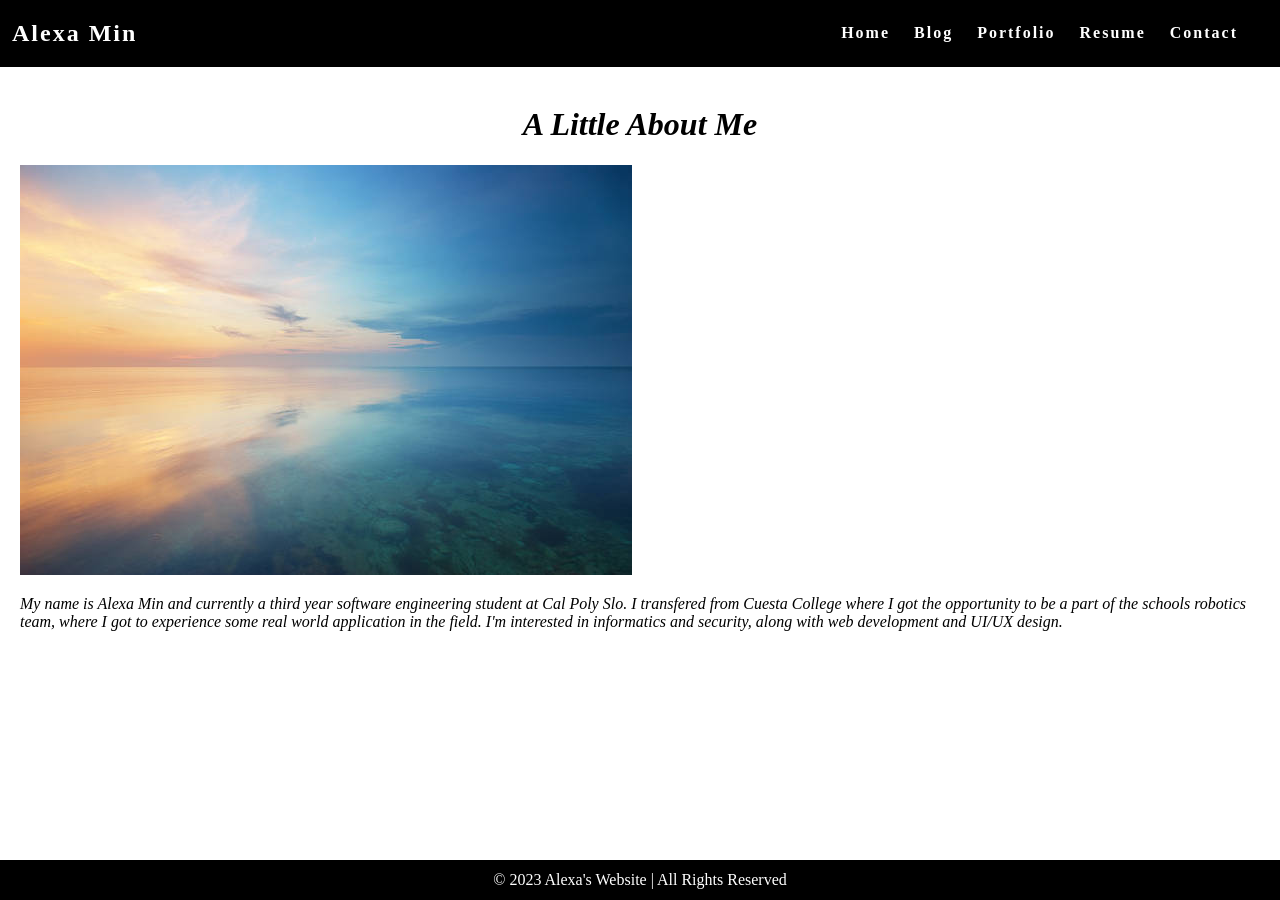
<file: index.html>
<!-- #doc type declaration tells web browser which html we're using -->
<!doctype html>
<html>
  <head>
    <!DOCTYPE html>
    <html lang="en">
    <title>My Personal Website</title>
    <link rel="stylesheet" href="styles.css" />
    
  </head>
  <body>
    <nav class="navbar">
      <h1 class="logo"> <a href="index.html">Alexa Min</a></h1>
      <ul class="nav-list">
        <li><a href="index.html">Home</a></li>
        <li><a href="blog.html">Blog</a></li>
        <li><a href="portfolio.html">Portfolio</a></li>
        <li><a href="resume.html">Resume</a></li>
        <li><a href="contact.html">Contact</a></li>
      </ul>
    </nav>
    <main>  
        <h1> <em> A Little About Me </em> </h1>
        <div class="about" >
          <div class="about-image" >
            <img src="backgroundimg1.jpg" alt="calm waters">
          </div>
            <div class="about-text" >
              <p>
                <strong> </strong> 
                <em>My name is Alexa Min and currently a third year software engineering student at Cal Poly Slo.
                  I transfered from Cuesta College where I got the opportunity to be a part of the schools robotics team, where I
                  got to experience some real world application in the field. I'm interested in informatics and security, along with
                  web development and UI/UX design.
                </em>
              </p>
        
            </div>
          </div>
        </div>
        <!--<p>Hello World! This is my website.</p>-->
        <!-- <p>other line<br>break example</p> -->
        <section> </section>
    </main>
    <footer class="footer">
      © 2023 Alexa's Website | All Rights Reserved 
    </footer>
  </body>
  <!-- <tag>text content</tag> -->
</html>
</file>
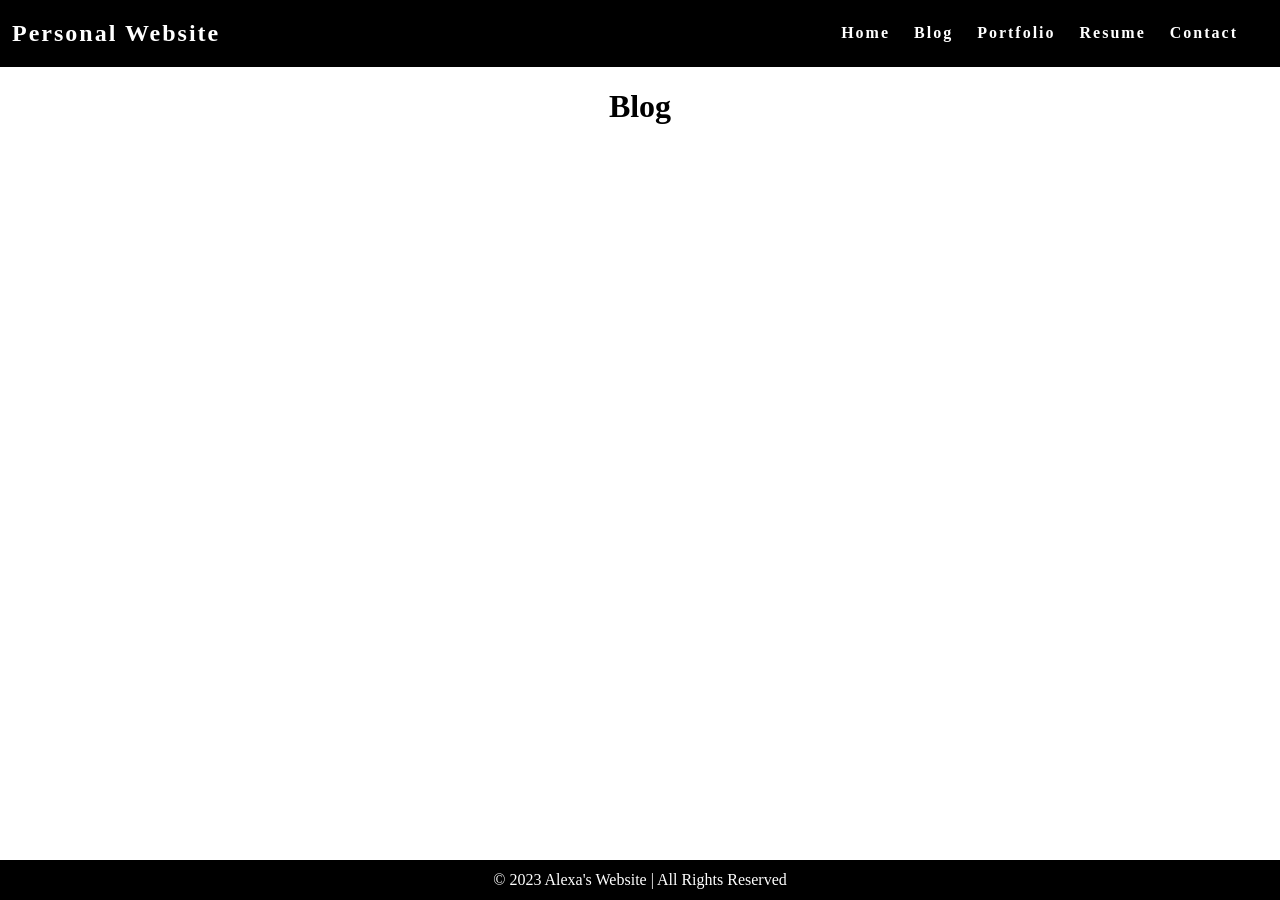
<file: blog.html>
<!doctype html>
<html>
  <head>
    <title>resume temp title</title>
    <link rel="stylesheet" href="styles.css" />
  </head>
  <body>
    <nav class="navbar">
      <h1 class="logo"><a href="index.html">Personal Website</a></h1>
      <ul class="nav-list">
        <li><a href="index.html">Home</a></li>
        <li><a href="blog.html">Blog</a></li>
        <li><a href="portfolio.html">Portfolio</a></li>
        <li><a href="resume.html">Resume</a></li>
        <li><a href="contact.html">Contact</a></li>
      </ul>
    </nav>
    <main>
      <h1>Blog</h1>

      <section></section>
      <section></section>
      <section></section>
      <section></section>
      <section></section>
    </main>
    <footer class="footer">© 2023 Alexa's Website | All Rights Reserved</footer>
  </body>
  <!-- <tag>text content</tag> -->
</html>
</file>
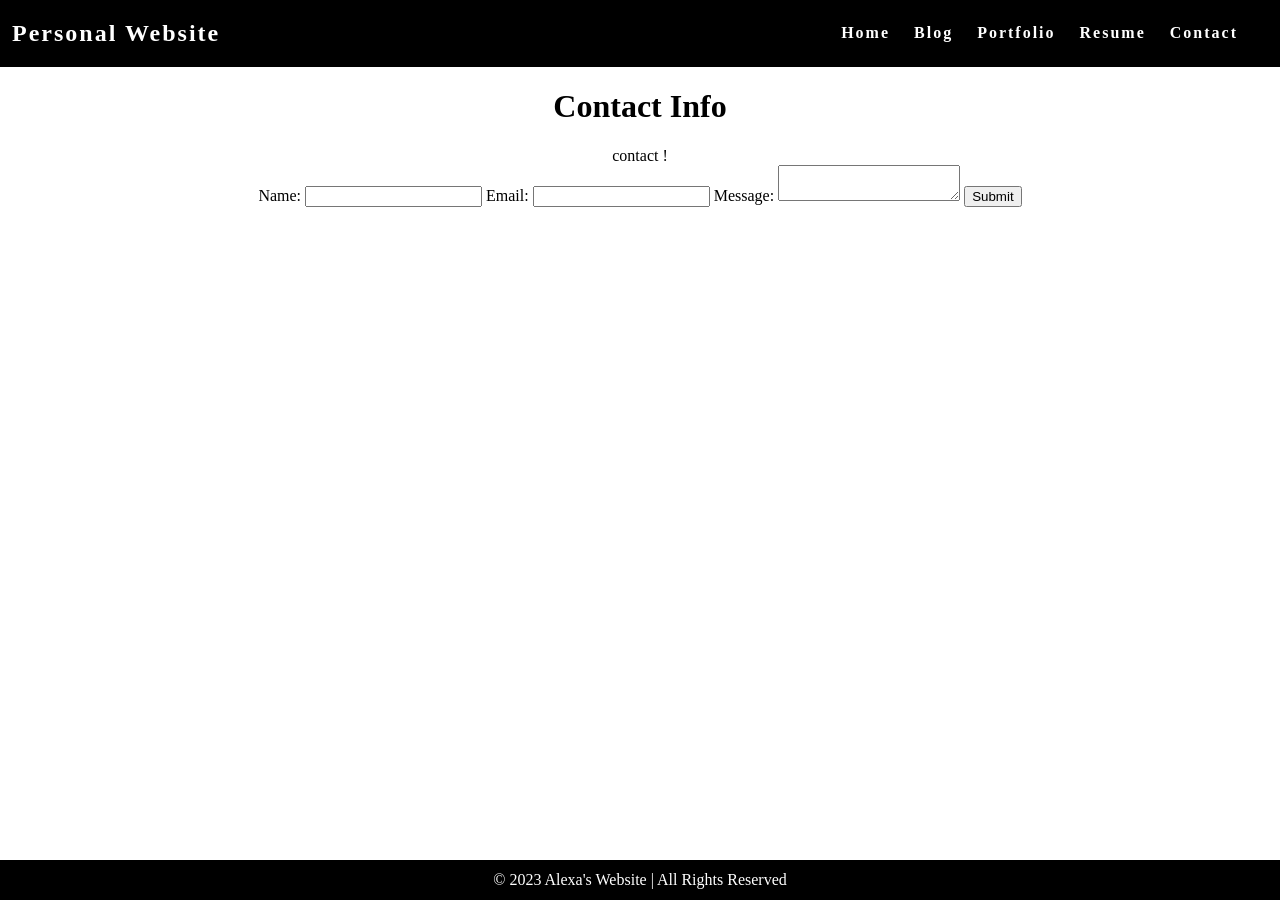
<file: contact.html>
<!doctype html>
<html>
  <head>
    <title>resume temp title</title>
    <link rel="stylesheet" href="styles.css" />
  </head>
  <body>
    <nav class="navbar">
      <h1 class="logo"><a href="index.html">Personal Website</a></h1>
      <ul class="nav-list">
        <li><a href="index.html">Home</a></li>
        <li><a href="blog.html">Blog</a></li>
        <li><a href="portfolio.html">Portfolio</a></li>
        <li><a href="resume.html">Resume</a></li>
        <li><a href="contact.html">Contact</a></li>
      </ul>
    </nav>
    <main>
      <h1>Contact Info</h1>
      contact !
      <form id="contact-form">
        Name: <input type="text" id="name" /> Email:
        <input type="email" id="email" /> Message: <textarea></textarea>
        <input type="submit" />
      </form>
      <section></section>
      <section></section>
      <section></section>
      <section></section>
      <section></section>
    </main>
    <footer class="footer">© 2023 Alexa's Website | All Rights Reserved</footer>
  </body>
  <!-- <tag>text content</tag> -->
</html>
</file>
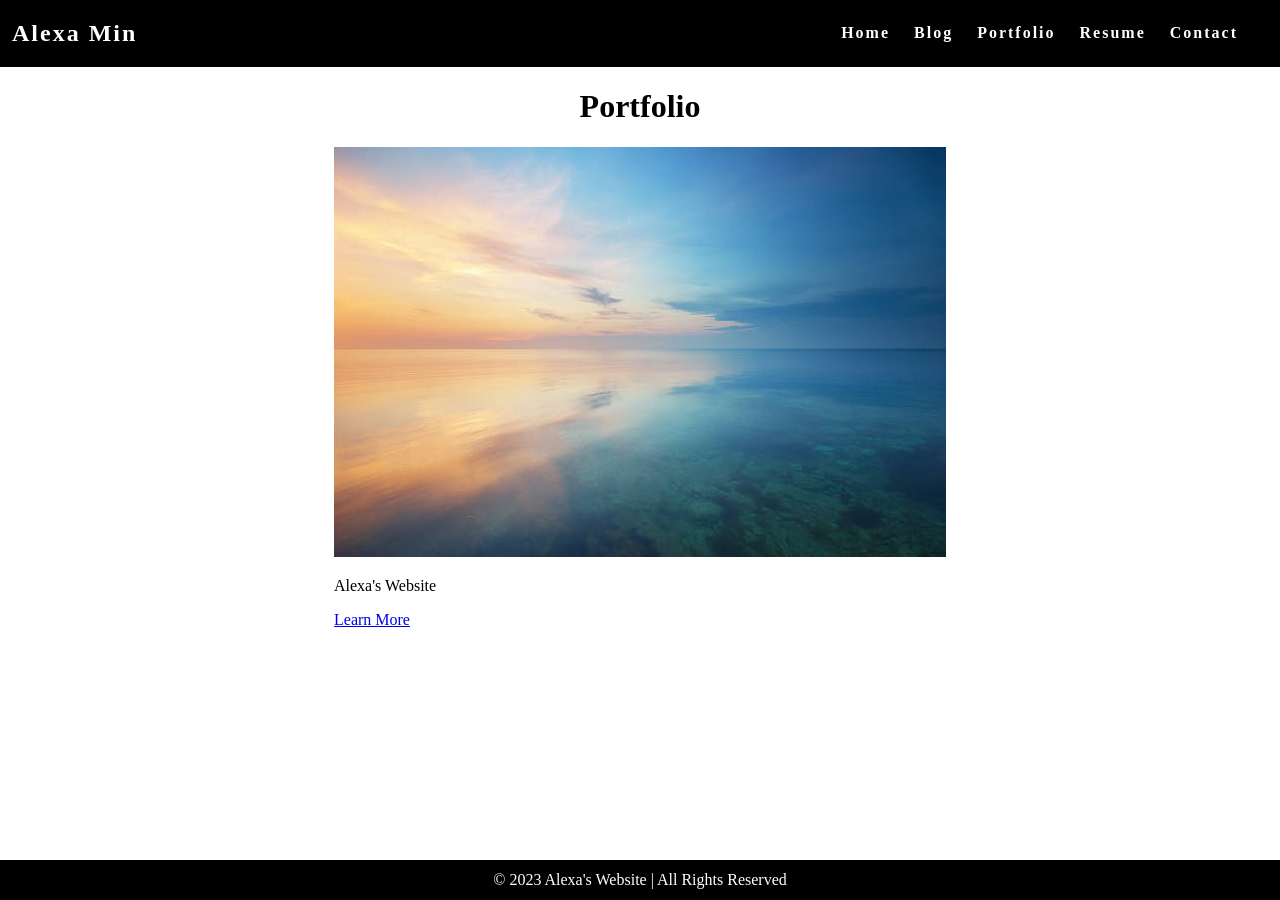
<file: portfolio.html>
<!doctype html>
<html>
  <head>
    <title>resume temp title</title>
    <link rel="stylesheet" href="styles.css" />
  </head>
  <body>
    <nav class="navbar">
      <h1 class="logo"><a href="index.html">Alexa Min</a></h1>
      <ul class="nav-list">
        <li><a href="index.html">Home</a></li>
        <li><a href="blog.html">Blog</a></li>
        <li><a href="portfolio.html">Portfolio</a></li>
        <li><a href="resume.html">Resume</a></li>
        <li><a href="contact.html">Contact</a></li>
      </ul>
    </nav>
    <main>
      <h1>Portfolio</h1>
      <div class="project">
        <a href="index.html">
          <img src="backgroundimg1.jpg" alt="calm waters" />
        </a>

        <div class="project-details">
          <p class="project-name">Alexa's Website</p>
          <!-- <p class="project-description">Insert description of website proj</p> -->
          <a href="index.html">Learn More</a>
        </div>
      </div>

      <section></section>
      <section></section>
      <section></section>
      <section></section>
      <section></section>
    </main>
    <footer class="footer">© 2023 Alexa's Website | All Rights Reserved</footer>
  </body>
  <!-- <tag>text content</tag> -->
</html>
</file>
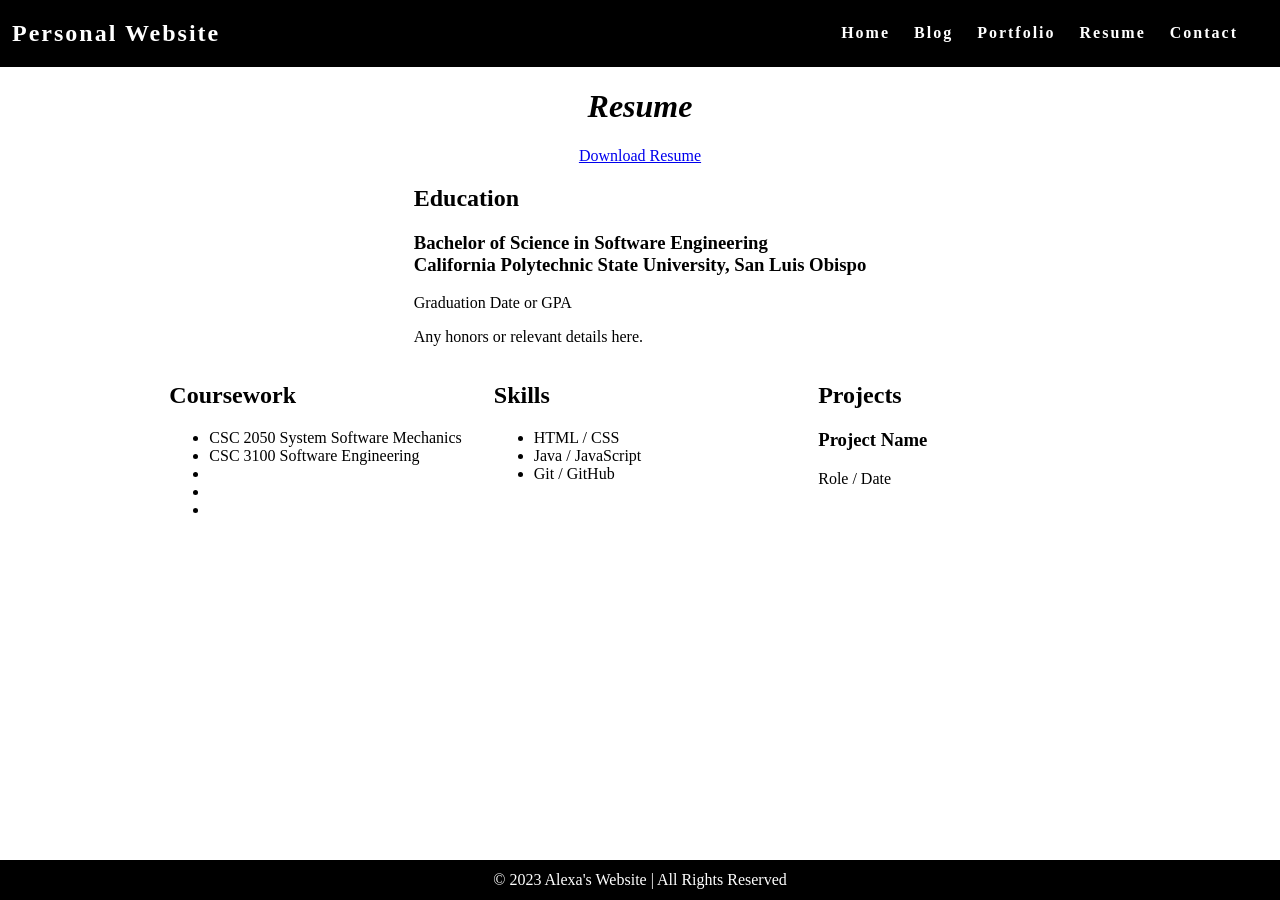
<file: resume.html>
<!doctype html>
<html>
  <head>
    <title>resume temp title</title>
    <link rel="stylesheet" href="styles.css" />
  </head>

  <body>
    <nav class="navbar">
      <h1 class="logo"><a href="index.html">Personal Website</a></h1>

      <ul class="nav-list">
        <li><a href="index.html">Home</a></li>
        <li><a href="blog.html">Blog</a></li>
        <li><a href="portfolio.html">Portfolio</a></li>
        <li><a href="resume.html">Resume</a></li>
        <li><a href="contact.html">Contact</a></li>
      </ul>
    </nav>

    <main>
      <h1 class="page-title"><em>Resume</em></h1>

      <a href="resume.pdf" download>Download Resume</a>

      <div class="section">
        <h2 class="section-title">Education</h2>

        <div class="entry">
          <h3 class="entry-title">
            Bachelor of Science in Software Engineering<br />
            California Polytechnic State University, San Luis Obispo
          </h3>

          <p class="entry-info">Graduation Date or GPA</p>
          <p class="entry-description">Any honors or relevant details here.</p>
        </div>
      </div>

      <!-- These three sections will line up next to each other -->
      <div class="resume-columns">
        <div class="section">
          <h2 class="section-title">Coursework</h2>

          <div class="entry">
            <ul class="Coursework">
              <li>CSC 2050 System Software Mechanics</li>
              <li>CSC 3100 Software Engineering</li>
              <li></li>
              <li></li>
              <li></li>
            </ul>
          </div>
        </div>

        <div class="section">
          <h2 class="section-title">Skills</h2>

          <div class="entry">
            <ul class="Skills">
              <li>HTML / CSS</li>
              <li>Java / JavaScript</li>
              <li>Git / GitHub</li>
            </ul>
          </div>
        </div>

        <div class="section">
          <h2 class="section-title">Projects</h2>

          <div class="entry">
            <h3 class="entry-title">Project Name</h3>
            <p class="entry-info">Role / Date</p>

            <p class="entry-description">
              <!-- Describe what you built and the tools you used. -->
            </p>
          </div>
        </div>
      </div>
    </main>

    <footer class="footer">© 2023 Alexa's Website | All Rights Reserved</footer>
  </body>

  <!-- <tag>text content</tag> -->
</html>
</file>
<file: styles.css>
html {
  height: 100%;
}

body {
  background-color: white;
  position: relative;
  min-height: 100vh;
  padding: 0;
  margin: 0;
}

main {
  padding: 0 20px 40px 20px;
  display: flex;
  flex-direction: column;
  justify-content: center;
  align-items: center;
}

/* CSS for navigation bar */

.navbar {
  position: -webkit-sticky;
  position: sticky;
  top: 0;
  width: 100%;
  height: 7%;
  z-index: 10;

  display: flex;
  justify-content: space-between;
  align-items: center;
  text-align: center;

  background-color: black;
  color: white;
  padding: 0px 0px;

  /* Debug border */
  /* border: solid red; */
}

.nav-list {
  display: flex;
  flex-direction: row;
  position: relative;
  right: 30px;
  list-style: none;
}

.navbar a {
  color: white;
  font-weight: bold;
  margin: 0 12px;
  text-decoration: none;
  letter-spacing: 2px;
}

/* CSS for page footer */

.footer {
  display: flex;
  justify-content: center;
  align-items: center;
  background-color: black;
  color: white;
  position: absolute;
  bottom: 0;
  width: 100%;
  height: 2.5rem;
}

.resume-columns {
  display: grid;
  grid-template-columns: repeat(3, 1fr);
  gap: 2rem;
  align-items: start;
}

@media (max-width: 700px) {
  .resume-columns {
    grid-template-columns: 1fr;
  }
}
</file>
